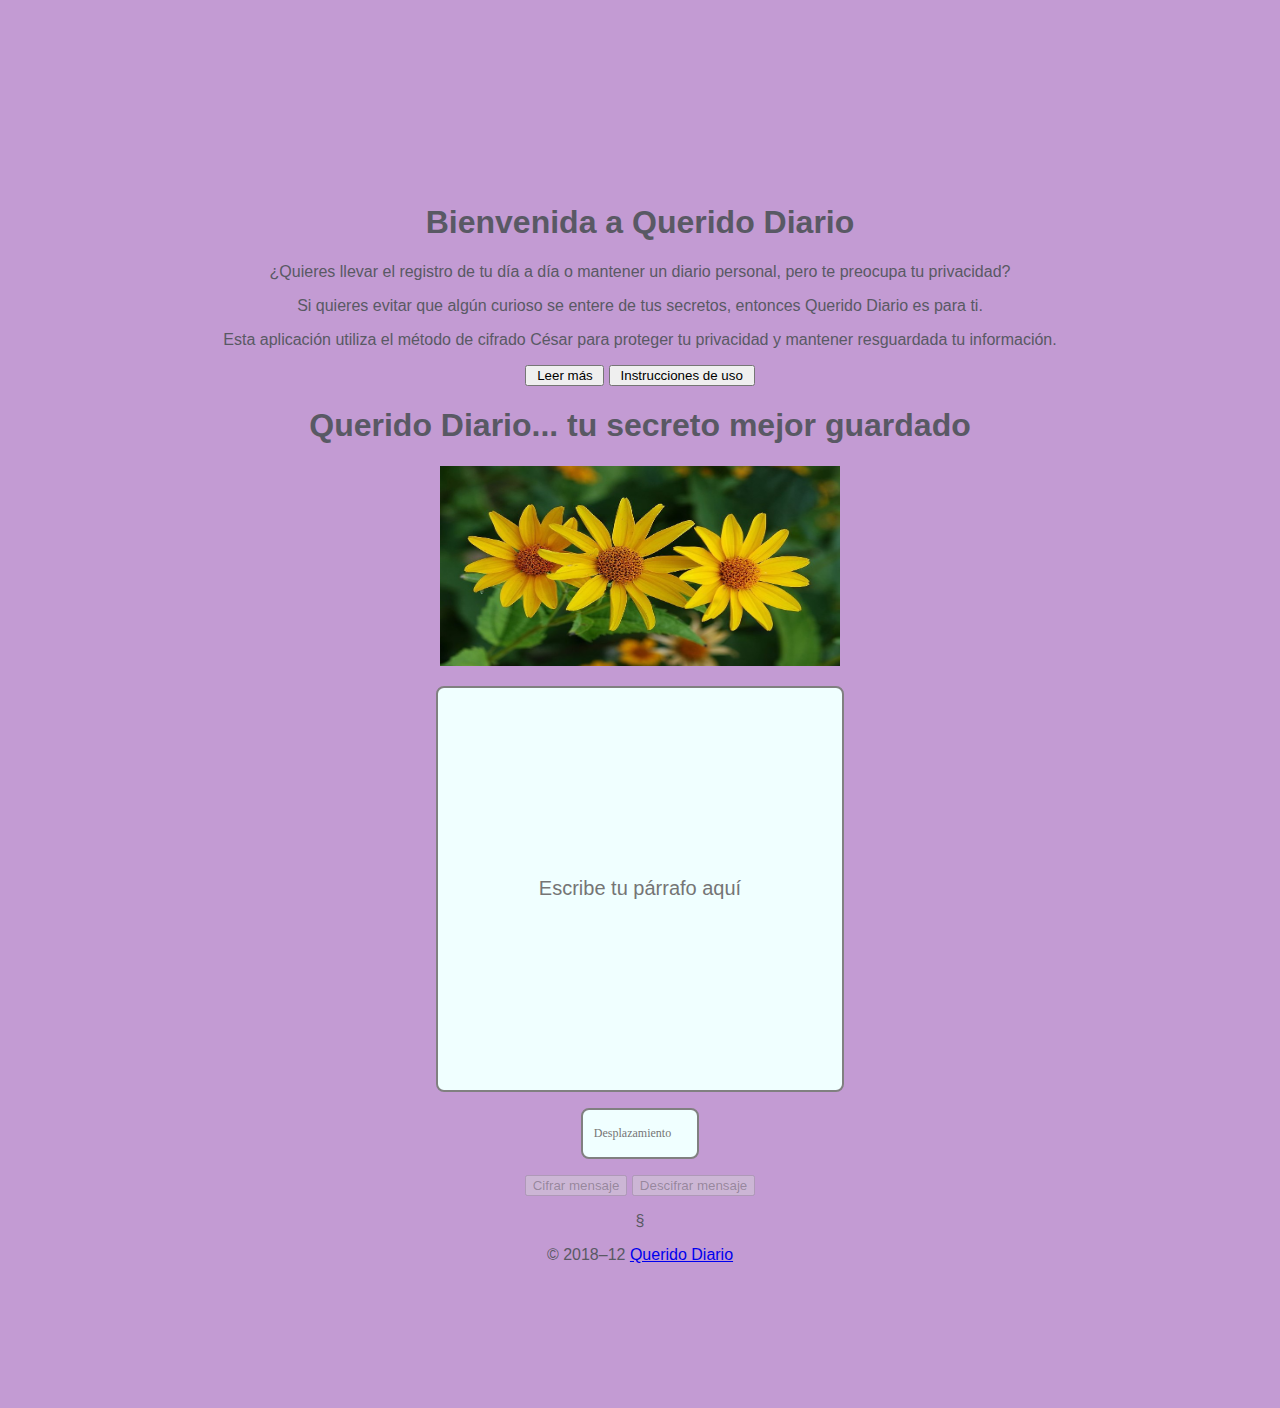
<file: index.html>
<!DOCTYPE html>
<html lang="es">
  <head>
    <meta charset="utf-8">
    <title>Caesar Cipher</title>
    <link rel="stylesheet" href="style.css" />
  </head>


  <body>

<p> <span class="iconFacebookLayout"></span>
</p>

    <div id="pInicial">
       <h1> Bienvenida a Querido Diario </h1>
       <p>¿Quieres llevar el registro de tu día a día o mantener un diario personal, pero te preocupa tu privacidad? </p>
       <p>Si quieres evitar que algún curioso se entere de tus secretos, entonces Querido Diario es para ti. </p>
       <p>Esta aplicación utiliza el método de cifrado César para proteger tu privacidad y mantener resguardada tu información. </p>
     </div>

     <div id="instruccionesUso">
        <p>El cifrado César es una  técnica de cifrado por sustitución que permite encriptar tu mensaje. Una vez cifrado tu mensaje, podrás guardarlo en tu diario y revisarlo las veces que desees.</p>
        <p>Si quieres guardar un mensaje primero escríbelo en la caja de texto,  luego ingresa o selecciona el código de encriptación. Este código debe ser un número entre 1 y 99. Una vez indicado el número presiona el botón cifrar. </p>
        <p>Automáticamente podrás ver como queda tu mensaje secreto. Posteriormente, corta y pega en tu diario el texto encriptado y guarda el código de encriptación, para que puedas recuperar tu texto en un futuro.</p>
        <p>Para visualizar tu mensaje desencriptado corta y pega el mensaje encriptado en la caja de texto y luego elige la opción descifrar, indicando previamente el código numérico de cifrado que utilizaste la primera vez, al momento de cifrar tu mensaje.</p>
        <p>Estamos seguros de que te encantará esta aplicación y que tú y Querido Diario se volverán inseparables.</p>
      </div>




      <div id="explicacionCifradoCesar">
        <p>
        </p>
      </div>

     <div>
       <input type="button" id="btnLeerMas" value=" Leer más " />
       <input type="button" id="btnInstrucciones"  value=" Instrucciones de uso "/>
     </div>


     <div>
       <input type="button" id="volverLeerMas" value=" Atrás " />
       <input type="button" id="volverInstrucciones" value=" Atrás "/>
     </div>

     <div id="bienvenido">
        <h1> Querido Diario... tu secreto mejor guardado </h1>
        <img alt="Imagen de fondo Flores" src="flores-amarillas.jpg" width="400" height="200" />
        <p></p>

        <form>
               <input type="text"  class="cajaTextoInic" id="mensaje"        title="Ingresa tu texto. Los caracteres especiales no serán cifrados " placeholder="Escribe tu párrafo aquí" name="mensaje"        required/>
            <p><input type="number"                      id="desplazamiento" title="Ingresa un número entero de preferencia entre 1 y 25 "  placeholder="Desplazamiento"          name="desplazamiento" required disabled></p>


            <p><button id="btnCifrar"  disabled>    Cifrar  mensaje       </button>
               <button id="btnDescifrar" disabled>    Descifrar  mensaje    </button></p>

        </form>
    </div>


    <div id="mensajeFinal">
       <p>Mensaje cifrado aquí</p>
    </div>


      <!-- DIV ENTREGADO EN EL FORMATO -->
      <!-- <div id="root">
        <h1> </h1>
      </div> -->
      
      <footer>
              <p>&#167;</p>
              <p>&#169; 2018&#8211;12 <a href="#">Querido Diario</a></p>
      </footer>

 <script src="cipher.js"></script>
 <script src="index.js"></script>

  </body>
</html>
</file>
<file: style.css>
html {
  color: #595964;
  background-color: #C39BD3;
  text-align: center;
  margin: 10%
}

body {
  font-family: helvetica;

}

#instruccionesUso{display: none;}

#volverLeerMas{display: none;}

#volverInstrucciones{display: none;}



#mensaje{
background-color:azure;
border-color: gray;
border-width: 2px;
border-style: solid;
font-size: 20px;
border-radius: 8px;
height: 400px;
width: 400px;
font-weight: 10;
text-align: center;
}

#desplazamiento{
background-color:azure;
border-color: gray;
border-width: 2px;
border-style: solid;
border-radius:8px;
font-size: 12px;
height: 45px;
width: 110px;
font-family: 'Pacifico',cursive;
font-weight: 30;
text-align: center;}


#mensajeFinal{
  display:none;
  background-color:azure;
  border-color: gray;
  border-width: 2px;
  border-style: solid;
  margin: 0 auto;
  font-size: 15px;
  border-radius: 18px;
  height: 70px;
  width: 400px;
  font-family: 'Pacifico', cursive;
  font-weight: 10;
  top: 50px;
  text-align: center;
}

span.iconFacebookLayout {
    height: 39px;
    width: 39px;
    background: transparent url(https://campus.abaenglish.com/themes/ABAenglish/media/images/icons.png) no-repeat -4px -383px;
    display: inline-block;
    #display: inline;
    _display: inline;
    zoom: 1;
    vertical-align: top;
}


/* button{text-decoration:none;
font-weight: 400; //grosor
font-size: 15px; // tamaño
color:#333333;
background-color:#FFD27D;
border-color: green;
border-width: 1,5px;
border-style: solid;
border-radius:8px;
height: 30px;//ancho
width: 300px;//largo
font-family: 'Pacifico', cursive;
font-weight: 10;
text-align: center;} */


/* button{
    color:crimson;
    background-color:azure;
    border:none;
    font-size: 40px;
    border-radius: 100px;
    height: 70px;
    width: 500px;
    font-family: 'Pacifico', cursive;
    font-weight: 10;
    text-align: center; */

}
</file>
